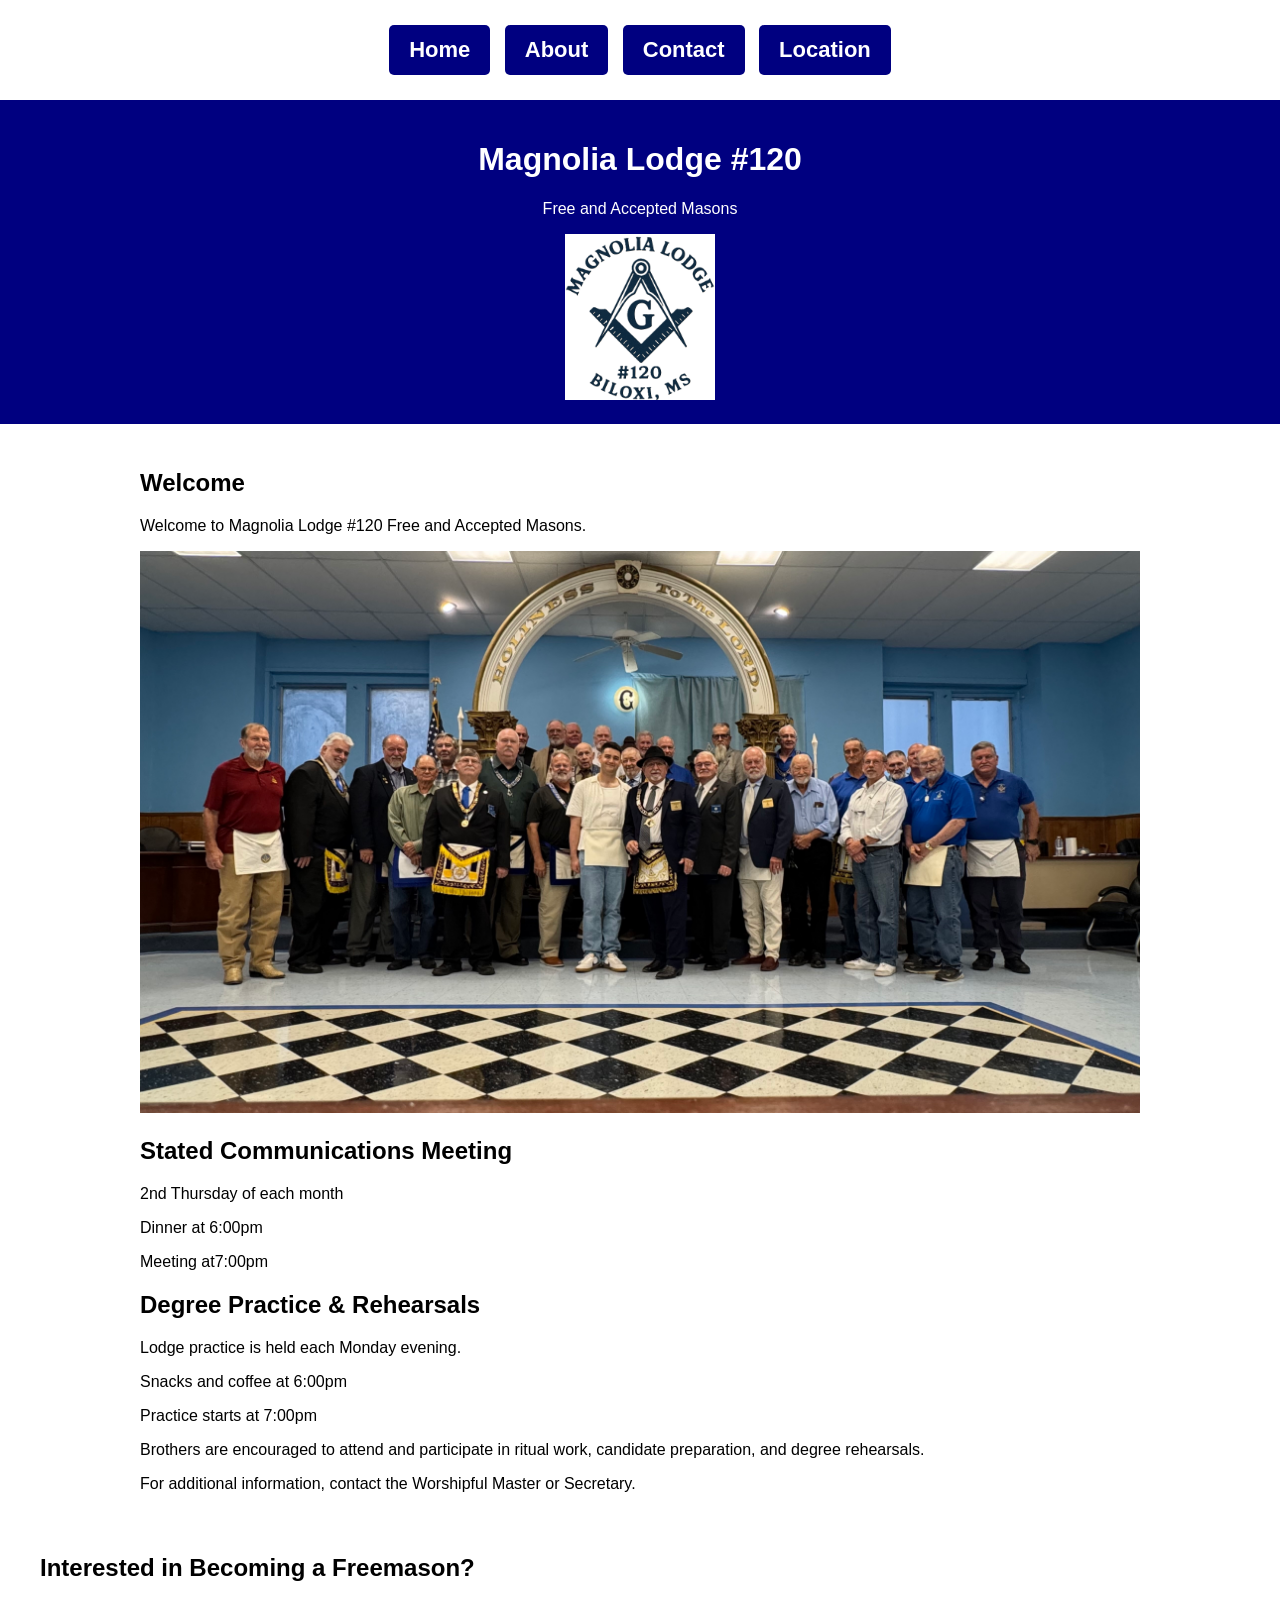
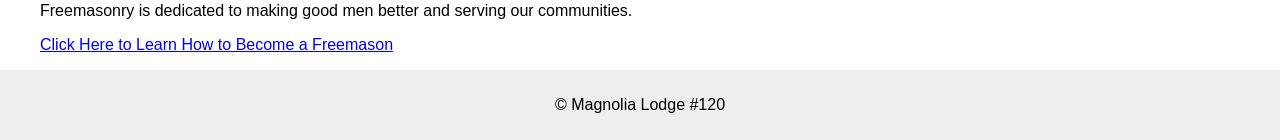
<file: index.html>
<!DOCTYPE html>
<html lang="en">
<head>
    <meta charset="UTF-8">
    <meta name="viewport" content="width=device-width, initial-scale=1.0">
    <title>Magnolia Lodge #120</title>

    <link rel="stylesheet" href="css/style.css">
</head>
<nav>
    <a href="index.html">Home</a>
    <a href="about.html">About</a>
    <a href="contact.html">Contact</a>
  <a href="https://www.google.com/maps/search/?api=1&query=711+Howard+Ave+Biloxi+MS"
   target="_blank">
  Location
</a>  
</nav>
<body>

<header>
    <h1>Magnolia Lodge #120</h1>

    <p>Free and Accepted Masons</p>
<img src="images/square-compasses.png"
     alt="Square and Compasses"
     width="150">

</header>

<main>

   
   

    <h2>Welcome</h2>

    <p>
        Welcome to Magnolia Lodge #120 Free and Accepted Masons.
    </p>
    <img src="images/IMG_9245.jpeg"
     alt="Magnolia Lodge #120 Building"
         width="1000">


    <h2>Stated Communications Meeting</h2>
    <p>2nd Thursday of each month</p>
    <p>Dinner at 6:00pm</p>
    <p>Meeting at7:00pm</p>
    <h2>Degree Practice & Rehearsals</h2>

    <p>
        Lodge practice is held each Monday evening.<p>
            
        </p>
            Snacks and coffee at 6:00pm<p>

            </p>
            Practice starts at 7:00pm<p>

            </p>
    </p>

    <p>
        Brothers are encouraged to attend and participate in ritual work,
        candidate preparation, and degree rehearsals.
    </p>

    <p>
        For additional information, contact the Worshipful Master or Secretary.
    </p>



</main>
<section class="membership">

    <h2>Interested in Becoming a Freemason?</h2>

    <p>
        Freemasonry is dedicated to making good men better and serving our communities.
    </p>

    <p>
        <a href="https://www.msgrandlodge.org/become-a-freemason/" target="_blank">
            Click Here to Learn How to Become a Freemason
        </a>
    </p>

</section>
<footer>
    <p>© Magnolia Lodge #120</p>
</footer>

<script src="js/main.js"></script>
</body>
</html>
</file>
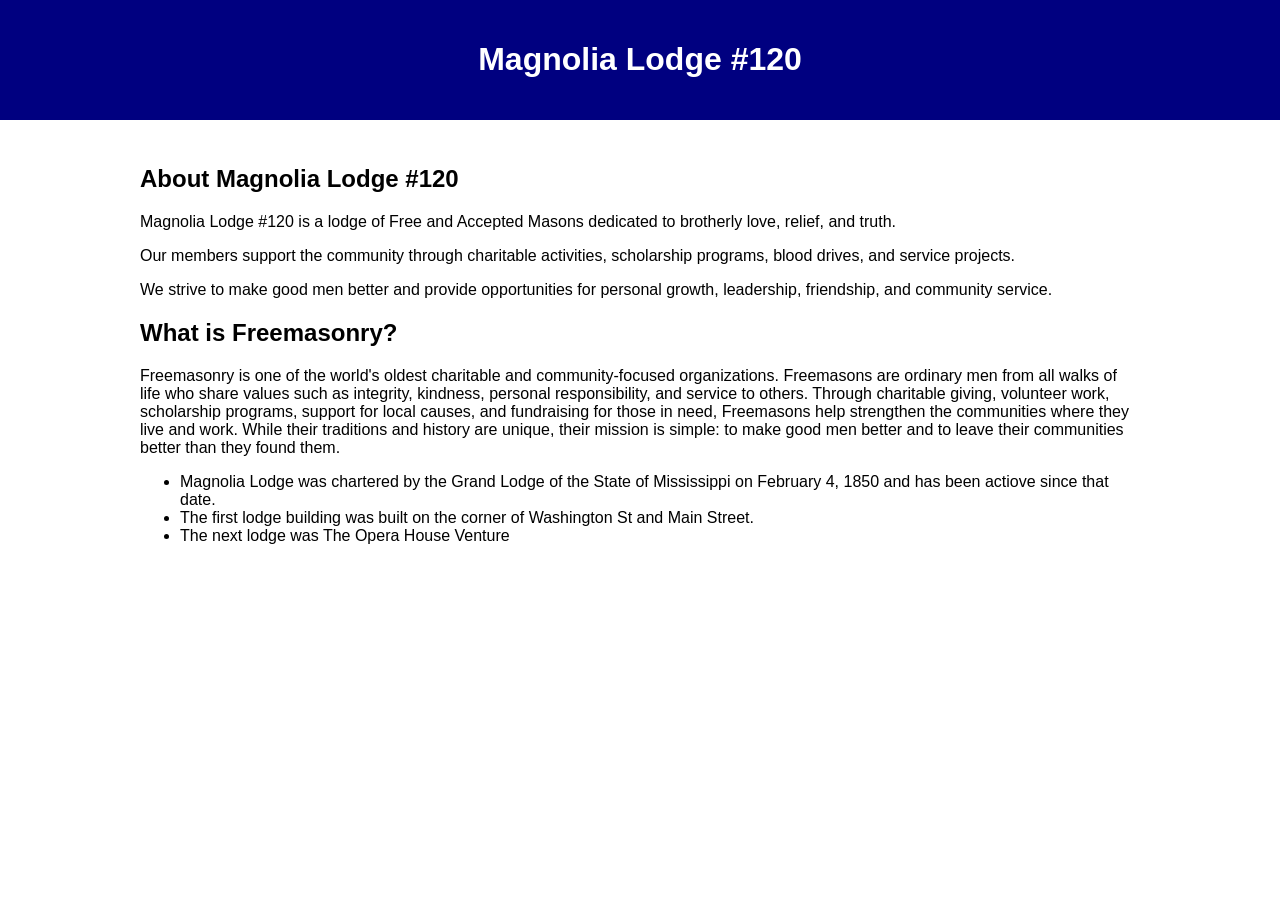
<file: about.html>
<!DOCTYPE html>
<html lang="en">
<head>
    <meta charset="UTF-8">
    <meta name="viewport" content="width=device-width, initial-scale=1.0">
    <title>About Magnolia Lodge #120</title>

    <link rel="stylesheet" href="css/style.css">
</head>

<body>

<header>
    <h1>Magnolia Lodge #120</h1>
</header>

<main>

    <h2>About Magnolia Lodge #120</h2>

    <p>
        Magnolia Lodge #120 is a lodge of Free and Accepted Masons dedicated
        to brotherly love, relief, and truth.
    </p>

    <p>
        Our members support the community through charitable activities,
        scholarship programs, blood drives, and service projects.
    </p>

    <p>
        We strive to make good men better and provide opportunities for
        personal growth, leadership, friendship, and community service.
    </p>

    <h2>What is Freemasonry?</h2>

    <p>
        	Freemasonry is one of the world's oldest charitable and community-focused organizations.
             Freemasons are ordinary men from all walks of life who share values such as integrity,
             kindness, personal responsibility, and service to others. Through charitable giving, 
             volunteer work, scholarship programs, support for local causes, and fundraising for 
             those in need, Freemasons help strengthen the communities where they live and work. 
             While their traditions and history are unique, their mission is simple: to make good 
             men better and to leave their communities better than they found them.

    </p>
    <p><ul><li>Magnolia Lodge was chartered by the Grand Lodge of the State of Mississippi on February 4, 1850 and has been actiove since that date.</li>
    <li>The first lodge building was built on the corner of Washington St and Main Street.</li>
    <li>The next lodge was The Opera House Venture</li></ul></p>

</main>

</body>
</html>
</file>
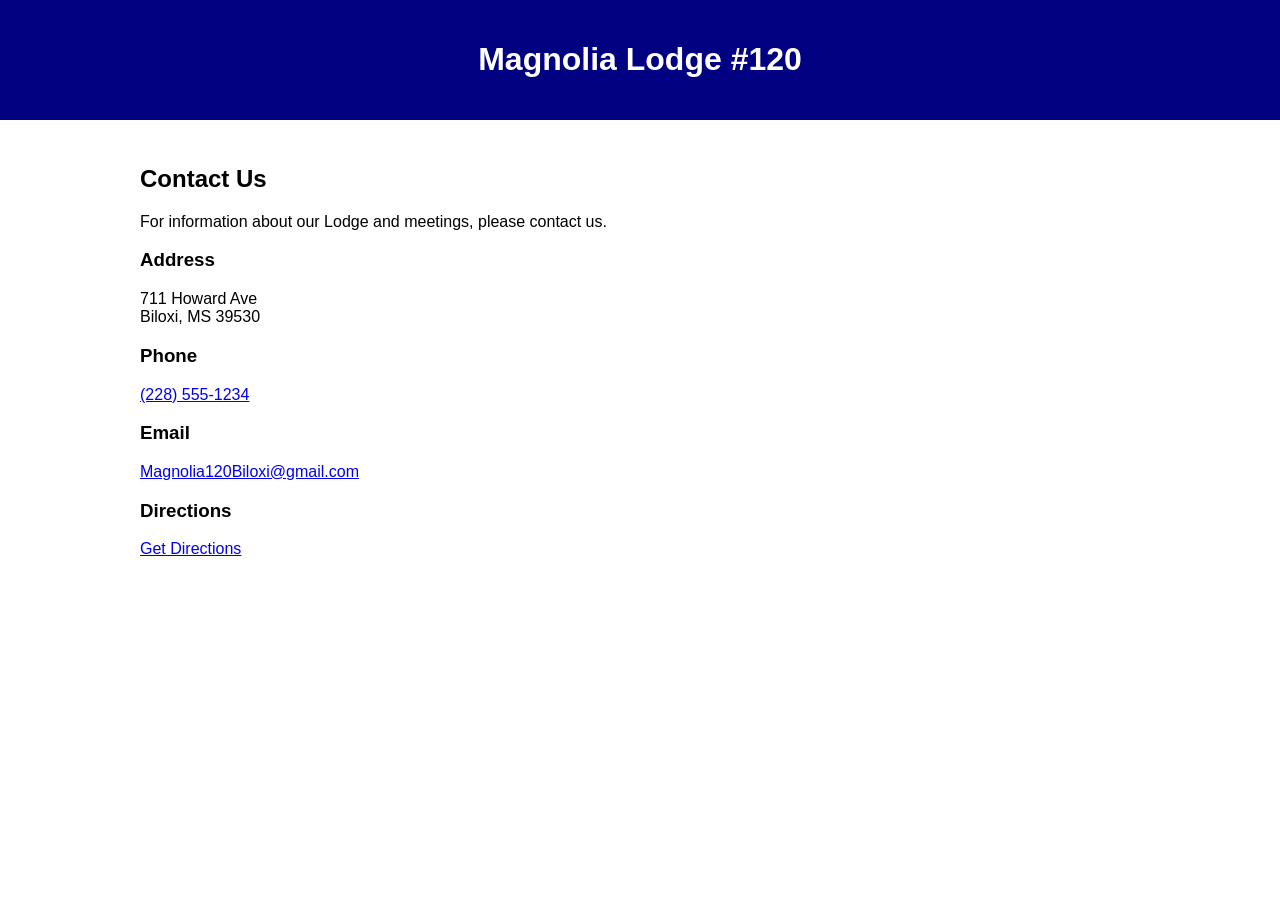
<file: contact.html>
<!DOCTYPE html>
<html lang="en">
<head>
    <meta charset="UTF-8">
    <meta name="viewport" content="width=device-width, initial-scale=1.0">
    <title>Contact Magnolia Lodge #120</title>

    <link rel="stylesheet" href="css/style.css">
</head>

<body>

<header>
    <h1>Magnolia Lodge #120</h1>
</header>

<main>

    <h2>Contact Us</h2>

    <p>
        For information about our Lodge and meetings, please contact us.
    </p>

    <h3>Address</h3>

    <p>
        711 Howard Ave<br>
        Biloxi, MS 39530
    </p>

    <h3>Phone</h3>

    <p>
        <a href="tel:2285551234">(228) 555-1234</a>
    </p>

    <h3>Email</h3>

    <p>
        <a href="mailto:Magnolia120Biloxi@gmail.com">
            Magnolia120Biloxi@gmail.com
        </a>
    </p>

    <h3>Directions</h3>

    <p>
        <a href="https://www.google.com/maps/search/?api=1&query=711+Howard+Ave+Biloxi+MS"
   target="_blank">
           Get Directions
        </a>
    </p>

</main>

</body>
</html>
</file>
<file: css/style.css>
nav {
    text-align: center;
    padding: 20px;
}

nav a {
    background-color: navy;
    color: white;
    text-decoration: none;
    font-size: 22px;
    font-weight: bold;
    padding: 12px 20px;
    margin: 5px;
    border-radius: 5px;
    display: inline-block;
}

nav a:hover {
    background-color: gold;
    color: black;
}
body {
    margin: 0;
    font-family: Arial, sans-serif;
}

header {
    background-color: navy;
    color: white;
    text-align: center;
    padding: 20px;
}

main {
    max-width: 1000px;
    margin: 0 auto;
    padding: 25px;
}
.membership {
    margin-left: 40px;
}
footer {
    background: #eeeeee;
    text-align: center;
    padding: 10px;
}
</file>
